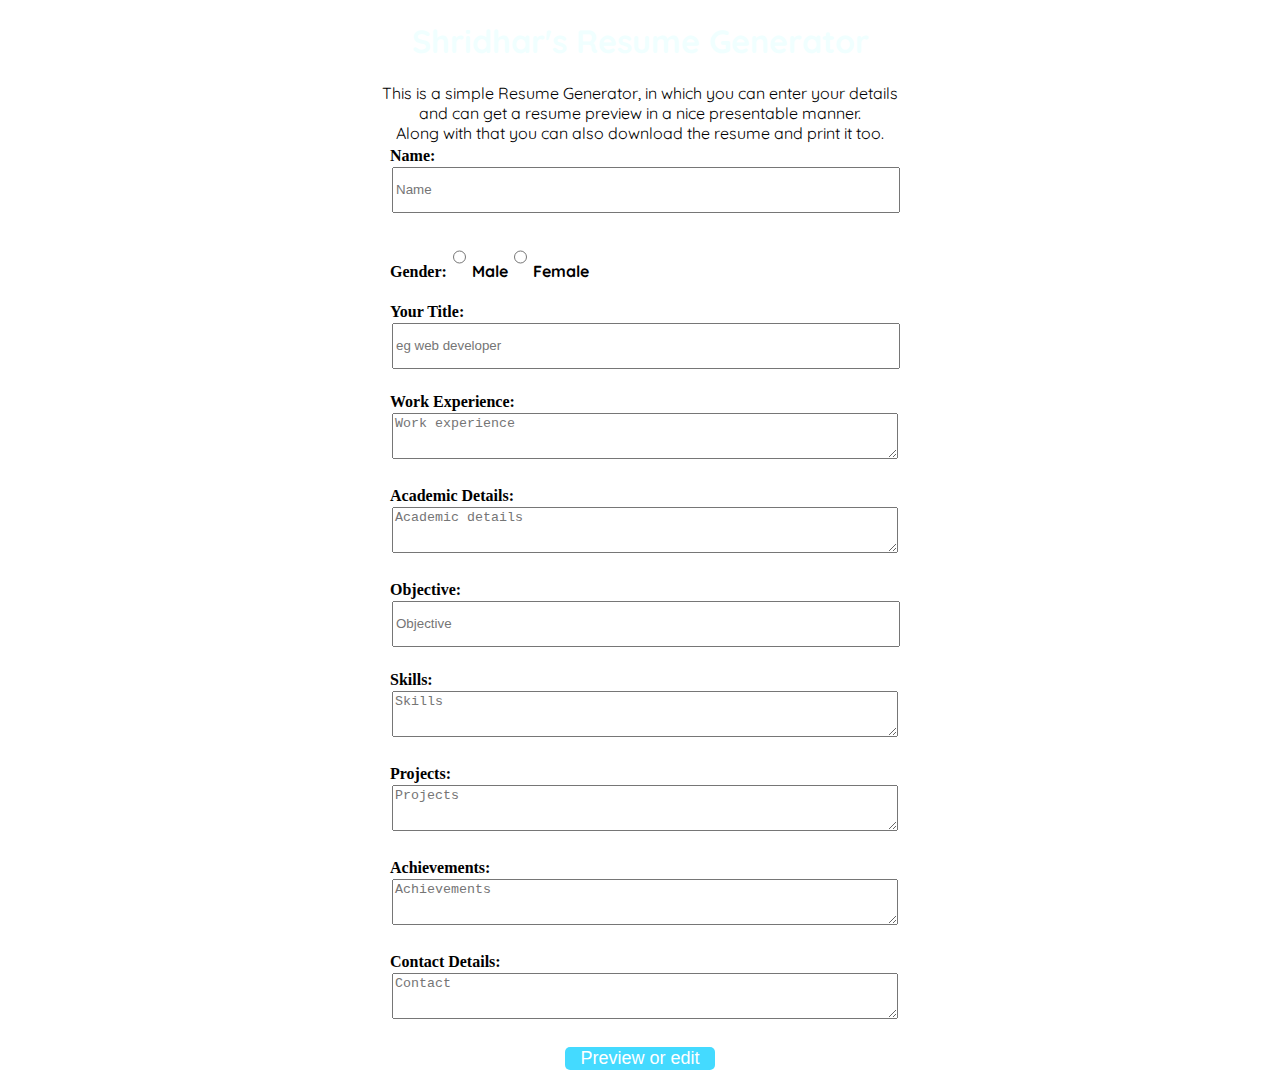
<file: index.html>
<!DOCTYPE html>
<html lang="en">

<head>
    <meta charset="UTF-8">
    <meta http-equiv="X-UA-Compatible" content="IE=edge">
    <meta name="viewport" content="width=device-width, initial-scale=1.0">
    <title>Resume Builder App</title>
    <link href="https://fonts.googleapis.com/css2?family=Quicksand&display=swap" rel="stylesheet">
    <link rel="stylesheet" href="resumegenerator.css" />
</head>

<body>
    <h1>Shridhar's Resume Generator</h1>
    <div class="new">
        This is a simple Resume Generator, in which you can enter your details<br> and can get a resume preview in a nice presentable manner.<br> Along with that you can also download the resume and print it too.
    </div>
    <form class="input-fields">

        <label>Name:</label>
        <input type="text" name="name" placeholder="Name" /><br><br>
        <label>Gender:</label>
        <input type="radio" name="gender" value="Male" style="width: auto;"> <b>Male</b>
        <input type="radio" name="gender" value="Female" style="width: auto;"><b> Female</b><br><br>

        <label>Your Title:</label>
        <input type="text" name="title" placeholder="eg web developer" /><br><br>
        <label>Work Experience:</label>
        <textarea name="workexp" placeholder="Work experience"></textarea><br><br>
        <label>Academic Details: </label>
        <textarea name="academics" placeholder="Academic details"></textarea><br><br>
        <label>Objective:</label>
        <input name="objective" placeholder="Objective" /><br><br>
        <label>Skills:</label>
        <textarea name="skills" placeholder="Skills"></textarea><br><br>
        <label>Projects:</label>
        <textarea name="projects" placeholder="Projects"></textarea><br><br>
        <label>Achievements:</label>
        <textarea name="achievements" placeholder="Achievements"></textarea><br><br>
        <label>Contact Details:</label>
        <textarea name="contact" placeholder="Contact"></textarea><br><br>
    </form>

    <!-- resume preview -->
    <div class="output">

    </div>
    <!-- button for toggle   -->
    <div class="btn">
        <button onclick="toggle()">Preview or edit</button>
    </div>
    <script src="https://cdn.ckeditor.com/ckeditor5/27.1.0/classic/ckeditor.js"></script>
    <script src='resumegenerator.js'></script>
</body>

</html>
</file>
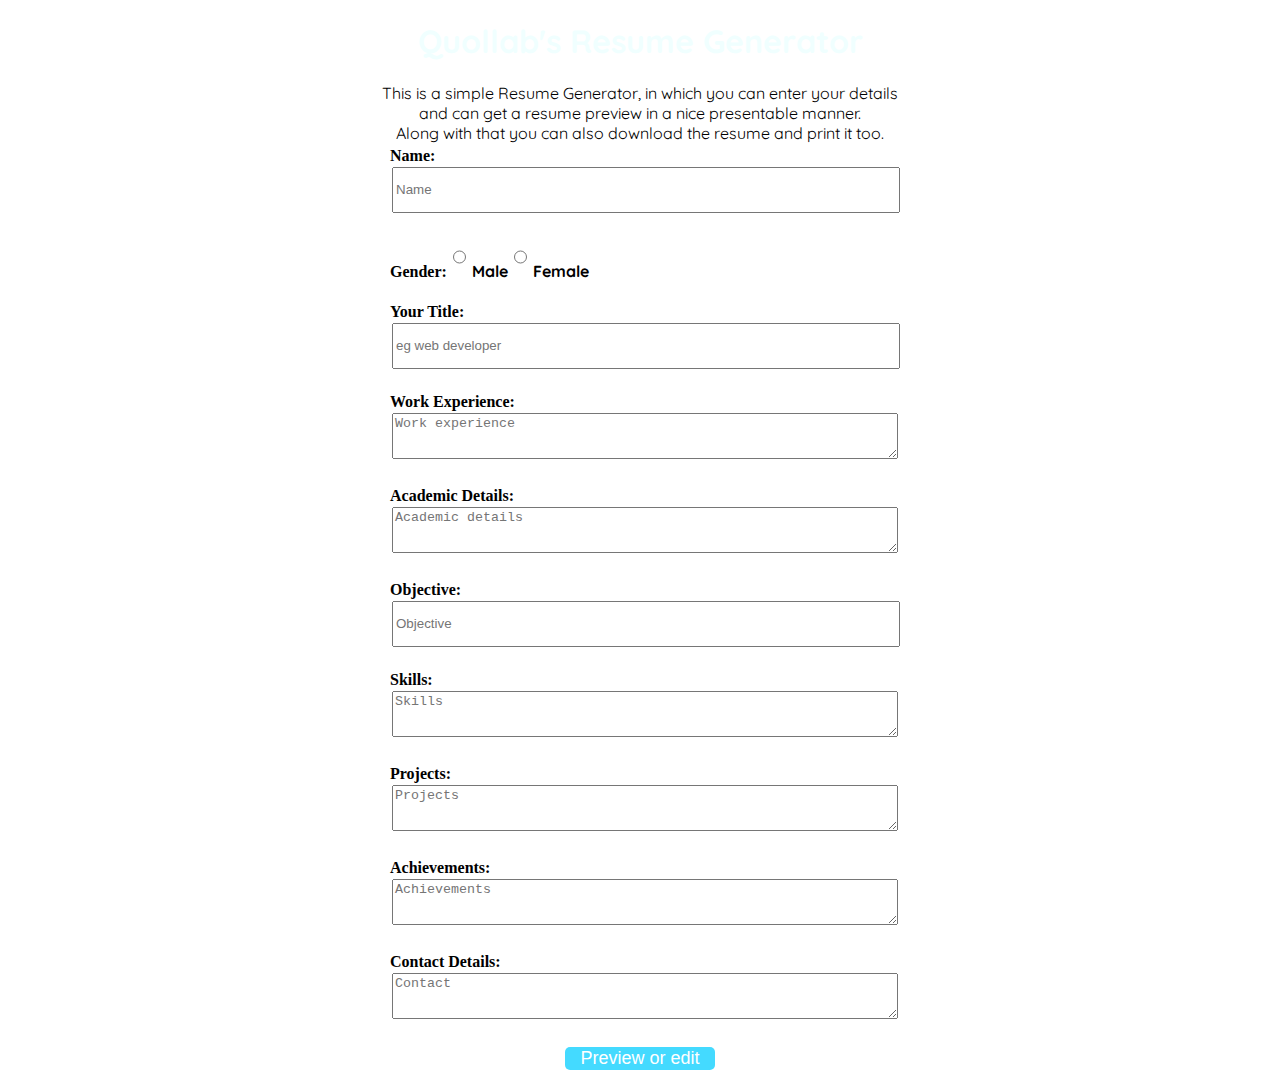
<file: resumegenerator.html>
<!DOCTYPE html>
<html lang="en">

<head>
    <meta charset="UTF-8">
    <meta http-equiv="X-UA-Compatible" content="IE=edge">
    <meta name="viewport" content="width=device-width, initial-scale=1.0">
    <title>Resume Builder App</title>
    <link href="https://fonts.googleapis.com/css2?family=Quicksand&display=swap" rel="stylesheet">
    <link rel="stylesheet" href="resumegenerator.css" />
</head>

<body>
    <h1>Quollab's Resume Generator</h1>
    <div class="new">
        This is a simple Resume Generator, in which you can enter your details<br> and can get a resume preview in a nice presentable manner.<br> Along with that you can also download the resume and print it too.
    </div>
    <form class="input-fields">

        <label>Name:</label>
        <input type="text" name="name" placeholder="Name" /><br><br>
        <label>Gender:</label>
        <input type="radio" name="gender" value="Male" style="width: auto;"> <b>Male</b>
        <input type="radio" name="gender" value="Female" style="width: auto;"><b> Female</b><br><br>

        <label>Your Title:</label>
        <input type="text" name="title" placeholder="eg web developer" /><br><br>
        <label>Work Experience:</label>
        <textarea name="workexp" placeholder="Work experience"></textarea><br><br>
        <label>Academic Details: </label>
        <textarea name="academics" placeholder="Academic details"></textarea><br><br>
        <label>Objective:</label>
        <input name="objective" placeholder="Objective" /><br><br>
        <label>Skills:</label>
        <textarea name="skills" placeholder="Skills"></textarea><br><br>
        <label>Projects:</label>
        <textarea name="projects" placeholder="Projects"></textarea><br><br>
        <label>Achievements:</label>
        <textarea name="achievements" placeholder="Achievements"></textarea><br><br>
        <label>Contact Details:</label>
        <textarea name="contact" placeholder="Contact"></textarea><br><br>
    </form>

    <!-- resume preview -->
    <div class="output">

    </div>
    <!-- button for toggle   -->
    <div class="btn">
        <button onclick="toggle()">Preview or edit</button>
    </div>
    <script src="https://cdn.ckeditor.com/ckeditor5/27.1.0/classic/ckeditor.js"></script>
    <script src='resumegenerator.js'></script>
</body>

</html>
</file>
<file: resumegenerator.css>
html {
    background: url('https://images.ctfassets.net/e5mq1t8pfsum/5Drra7DL8jdCXmunCIVliE/6ba5f02c7199e4987a974e7c2deb6ccb/resume.png?w=720&fm=jpg&fl=progressive') no-repeat center center fixed;
    -webkit-background-size: cover;
    -moz-background-size: cover;
    -o-background-size: cover;
    background-size: cover;
    /*finally found a code for perfect background image display, yeahhh*/
}

body {
    font-family: 'Quicksand', sans-serif;
}

h1 {
    text-align: center;
    color: azure;
    animation: fadeInAnimation ease 3s;
    animation-iteration-count: 1;
    animation-fill-mode: forwards;
}

.input-fields {
    margin: 2px auto;
    max-width: 500px;
    animation: fadeInAnimation ease 3s;
    animation-iteration-count: 1;
    animation-fill-mode: forwards;
}

label {
    font: 1rem solid black;
    font-weight: bolder;
    text-align: justify;
}

.input-fields input,
textarea {
    width: 100%;
    height: 40px;
    margin: 2px;
}

input:focus,
textarea:focus {
    outline: none;
    border: 2px solid rgb(68, 218, 255);
}

.new {
    text-align: center;
    font-weight: 5000;
    animation: fadeInAnimation ease 3s;
    animation-iteration-count: 2;
    animation-fill-mode: forwards;
}

@keyframes fadeInAnimation {
    0% {
        opacity: 0;
    }
    100% {
        opacity: 1;
    }
}

.hero {
    background-color: rgb(85, 85, 85);
    text-align: center;
    padding: 10px;
    color: white
}

.main {
    display: flex;
    justify-content: space-around;
    padding: 10px;
    background-color: rgb(68, 218, 255);
}

.main h2 {
    border-bottom: 2px solid rgb(7, 7, 7);
    width: max-content;
    color: white
}

.btn {
    text-align: center;
    margin: 2px;
}

button {
    width: 150px;
    background-color: rgb(68, 218, 255);
    color: white;
    font-size: 18px;
    border: none;
    border-radius: 5px;
}

button:hover {
    background-color: rgb(29, 194, 136);
}
</file>
